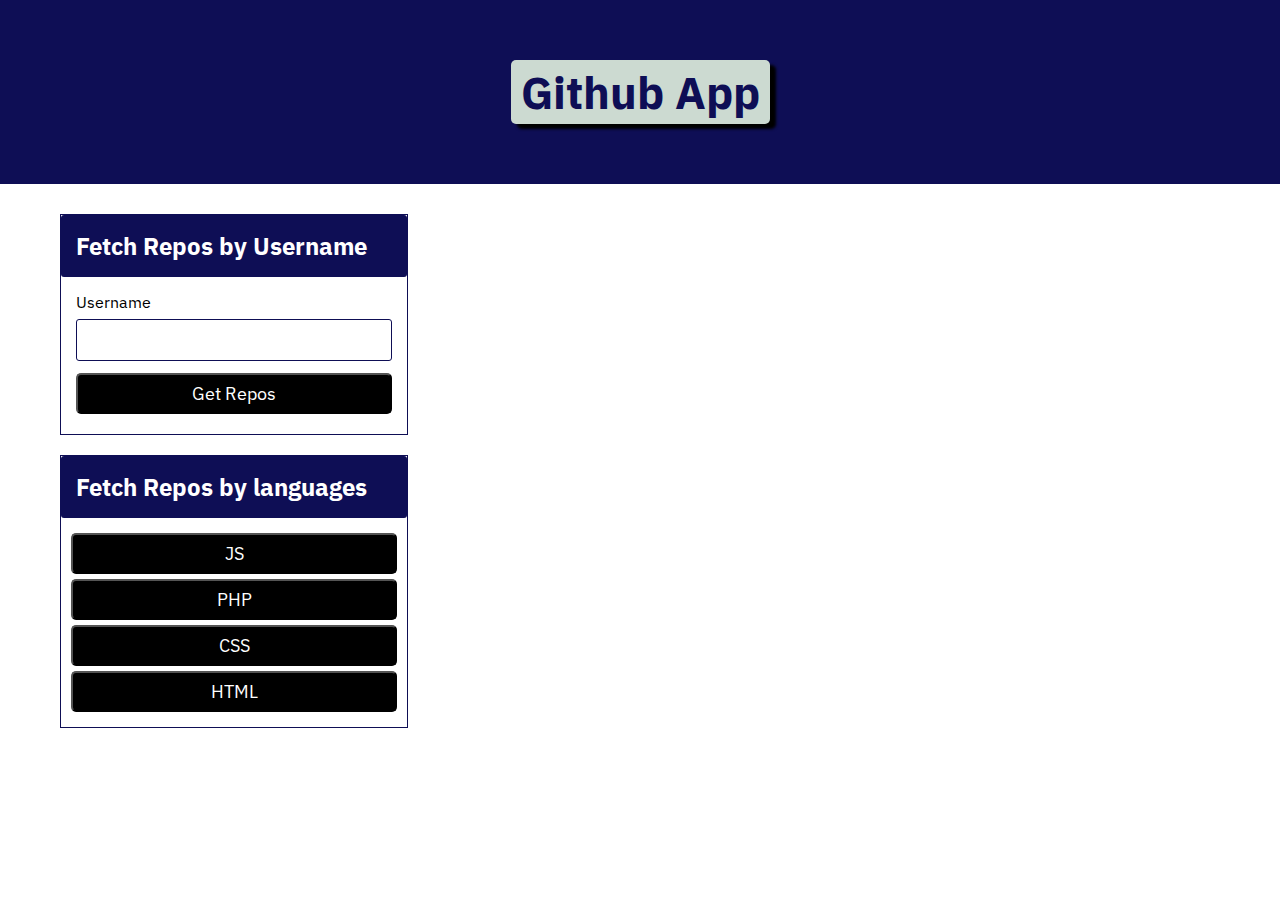
<file: index.html>
<!DOCTYPE html>
<html lang="en">

<head>
    <meta charset="UTF-8">
    <meta name="viewport" content="width=device-width, initial-scale=1.0">
    <link href="https://fonts.googleapis.com/css?family=IBM+Plex+Sans:400,400i,700&display=swap" rel="stylesheet">
    <link rel="stylesheet" href="https://cdnjs.cloudflare.com/ajax/libs/font-awesome/5.11.2/css/all.min.css">
    <title>Github App</title>
    <link rel="stylesheet" href="/style.css">
</head>

<body>
    <div class="main">
        <header>
            <h1 class="app-title">Github App</h1>
        </header>
        <div class="content">
            <div class="left">
                <div class="card">
                    <h2>Fetch Repos by Username</h2>
                    <form id="user-form">
                        <label>Username</label>
                        <input type="text" id="username">
                        <button type="submit" class="btn-el">Get Repos</button>
                    </form>
                </div>

                <div class="card">
                    <h2>Fetch Repos by languages</h2>
                    <div class="languages">
                        <button data-lng="javascript" class="btn-el"> JS </button>
                        <button data-lng="php" class="btn-el"> PHP </button>
                        <button data-lng="css" class="btn-el"> CSS </button>
                        <button data-lng="html" class="btn-el"> HTML </button>
                    </div>
                </div>
            </div>

            <div class="right">
                <p id="search-term"></p>
                <div id="repos">
                </div>
            </div>
        </div>
    </div>
    <script src="js/script.js"></script>
</body>

</html>
</file>
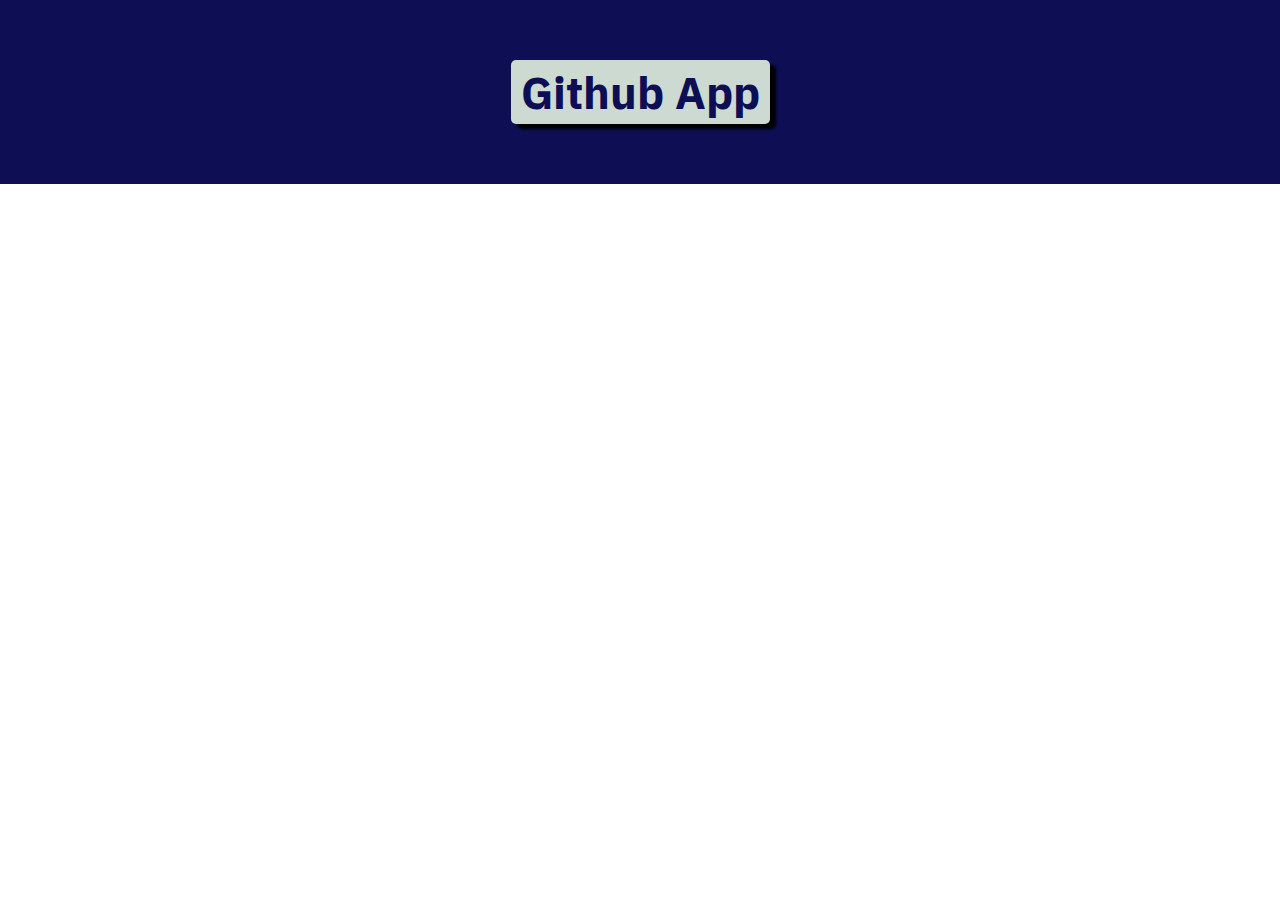
<file: repo.html>
<!DOCTYPE html>
<html lang="en">

<head>
    <meta charset="UTF-8">
    <meta http-equiv="X-UA-Compatible" content="IE=edge">
    <meta name="viewport" content="width=device-width, initial-scale=1.0">
    <link href="https://fonts.googleapis.com/css?family=IBM+Plex+Sans:400,400i,700&display=swap" rel="stylesheet">
    <link rel="stylesheet" href="https://cdnjs.cloudflare.com/ajax/libs/font-awesome/5.11.2/css/all.min.css">
    <title>Github App</title>
    <link rel="stylesheet" href="/style.css">
</head>

<body>
    <div class="main">
        <header>
            <h1 class="app-title">Github App</h1>
        </header>

        <div class="content">
            <div class="right">
                <p id="search-term"></p>
                <div id="repos">

                </div>
            </div>
        </div>
    </div>

    <script src="js/repo.js"></script>
</body>

</html>
</file>
<file: style.css>
* {
    margin: 0;
    padding: 0;
    box-sizing: border-box;
    font-family: 'IBM Plex Sans' , sans-serif;
}
.main{
    overflow: auto;
}

:root {
    --grayColor: #ccdad1;
    --darkBlue: #0e0e55;
}

header {
    background-color: var(--darkBlue);
    padding: 60px 0px;
    text-align: center;

}
.app-title {
    font-size: 45px;
    background-color: var(--grayColor);
    color: var(--darkBlue);
    padding: 3px 10px;
    display: inline-block;
    border-radius: 5px;
    box-shadow: 6px 5px 3px #000;
}

.content {
    padding: 30px 60px;
    display: flex;
    justify-content: space-between;
}
.left {
    width: 30%;

}

.right {
    width: 68%;
}
.card {
    border: 1px solid var(--darkBlue);
    margin-bottom: 20px;
}

.card h2{
    background-color: var(--darkBlue);
    color: #fff;
    padding: 15px;
    border-radius: 3px;
}
form {
    padding: 15px;
}
label{
    font-size: 16px;
    display: block;
}
input {
    width: 100%;
    padding: 10px;
    margin: 7px 0px;
    font-size: 16px;
    border: 1px solid var(--darkBlue);
    outline: 0;
    border-radius: 3px;
}
.languages{
    padding: 10px;
}

.btn-el {
    width: 100%;
    display: block;
    margin: 5px 0px;
    background-color: #000;
    color: #fff;
    padding: 7px 0px;
    font-size: 18px;
    border-radius: 5px;
    cursor: pointer;
} 

.repo-item{
    color: #fff;
    background-color: var(--darkBlue);
    display: flex;
    justify-content: space-between;
    font-size: 17px;
    padding: 10px 15px;
    border-radius: 5px;
    text-decoration: none;
    margin: 7px 0px;

}
.repo-item:hover {
    background-color: #000;
}
</file>
